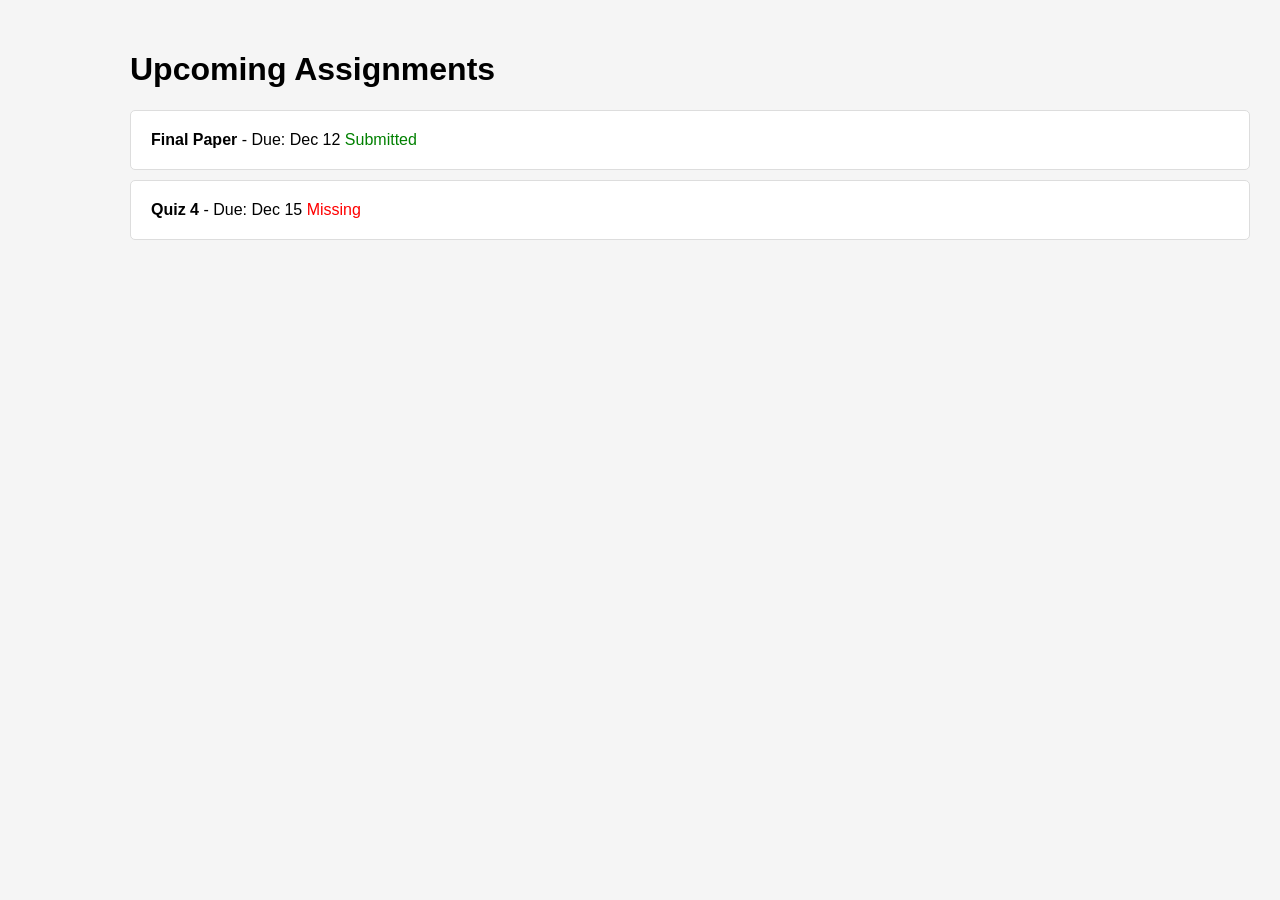
<file: assignments.html>
<!DOCTYPE html>
<html>
<head>
    <title>Assignments</title>
    <link rel="stylesheet" href="style.css">
</head>
<body>
    <main class="content" style="margin-left:100px;">
        <h1>Upcoming Assignments</h1>
        <div class="module-item"><b>Final Paper</b> - Due: Dec 12 <span style="color:green;">Submitted</span></div>
        <div class="module-item"><b>Quiz 4</b> - Due: Dec 15 <span style="color:red;">Missing</span></div>
    </main>
</body>
</html>
</file>
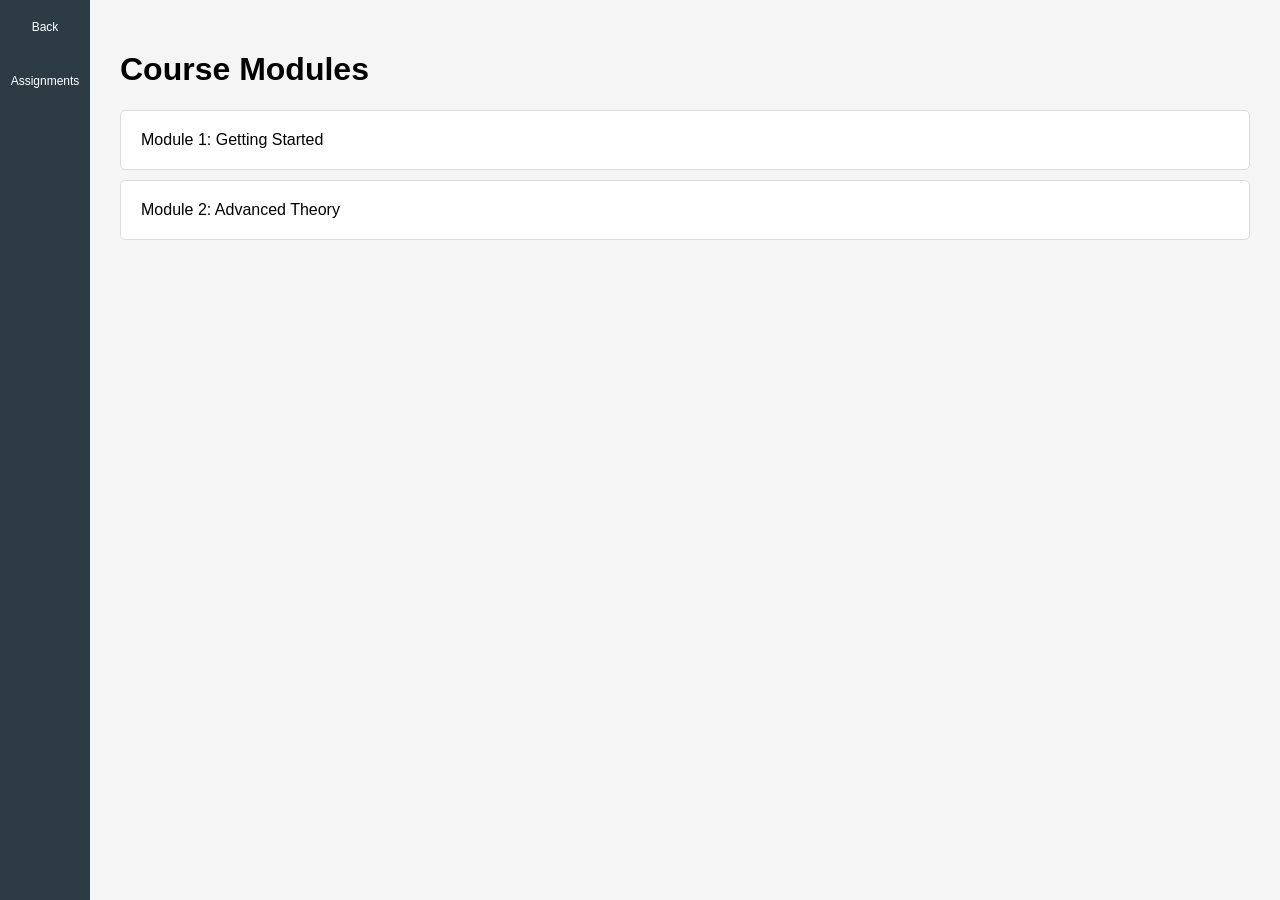
<file: course-view.html>
<!DOCTYPE html>
<html>
<head>
    <title>Course Home</title>
    <link rel="stylesheet" href="style.css">
</head>
<body>
    <nav class="sidebar">
        <a href="index.html" class="nav-item">Back</a>
        <a href="assignments.html" class="nav-item">Assignments</a>
    </nav>
    <main class="content">
        <header><h1>Course Modules</h1></header>
        <div class="module-list">
            <div class="module-item">Module 1: Getting Started</div>
            <div class="module-item">Module 2: Advanced Theory</div>
        </div>
    </main>
</body>
</html>
</file>
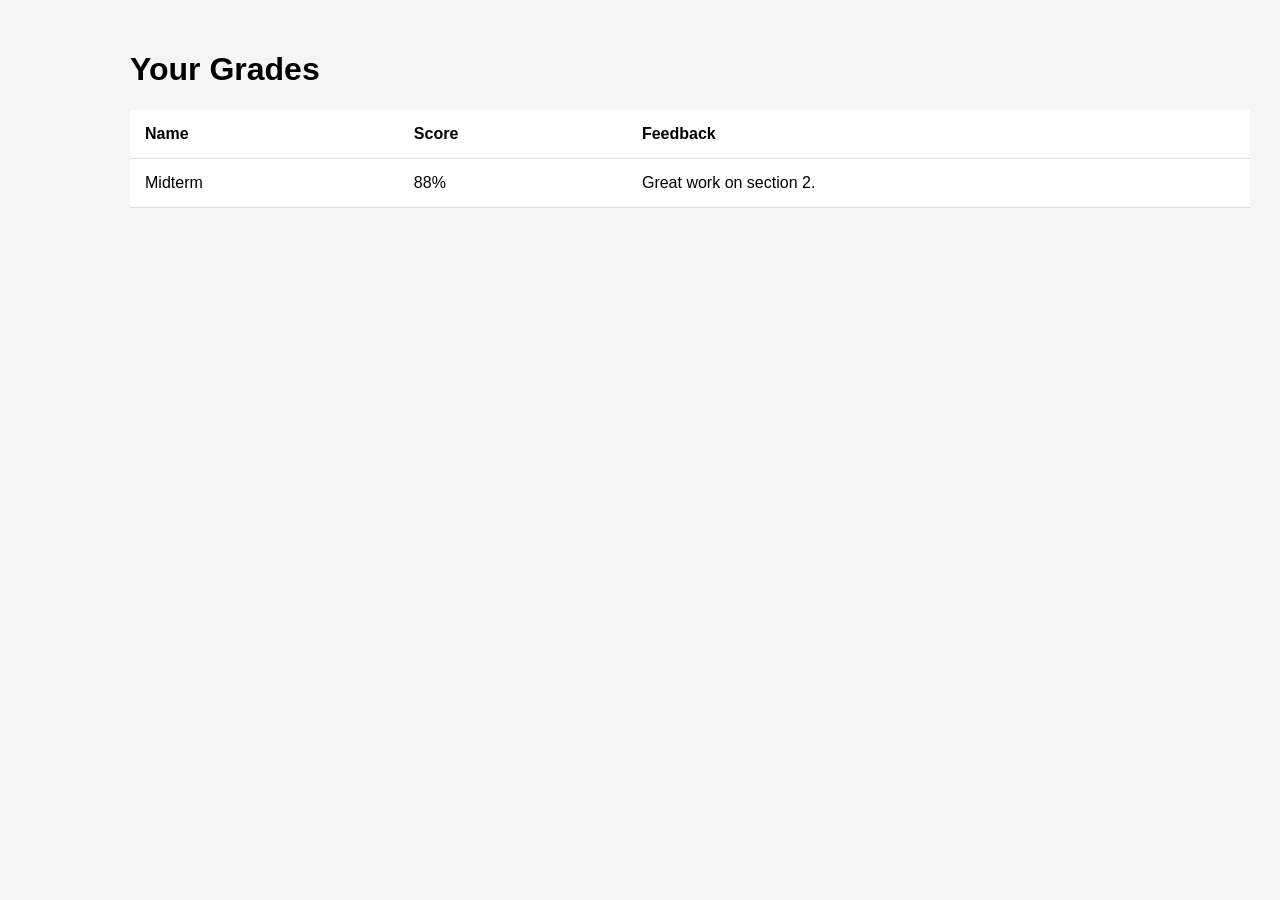
<file: grades.html>
<!DOCTYPE html>
<html>
<head>
    <title>Grades</title>
    <link rel="stylesheet" href="style.css">
</head>
<body>
    <main class="content" style="margin-left:100px;">
        <h1>Your Grades</h1>
        <table>
            <tr><th>Name</th><th>Score</th><th>Feedback</th></tr>
            <tr><td>Midterm</td><td>88%</td><td>Great work on section 2.</td></tr>
        </table>
    </main>
</body>
</html>
</file>
<file: style.css>
body { font-family: sans-serif; margin: 0; display: flex; background: #f5f5f5; }
.sidebar { width: 90px; background: #2D3B45; height: 100vh; color: white; position: fixed; }
.nav-item { display: block; padding: 20px 10px; color: white; text-decoration: none; font-size: 12px; text-align: center; }
.nav-item.active { border-left: 4px solid white; background: rgba(255,255,255,0.1); }
.content { margin-left: 90px; padding: 30px; width: 100%; }
.course-grid { display: grid; grid-template-columns: repeat(auto-fill, minmax(250px, 1fr)); gap: 20px; }
.card { background: white; border-radius: 8px; text-decoration: none; color: black; overflow: hidden; border: 1px solid #ddd; }
.card-banner { height: 120px; background: #0077c2; }
.card-body { padding: 15px; }
.module-item { background: white; padding: 20px; border: 1px solid #ddd; margin-bottom: 10px; border-radius: 5px; }
table { width: 100%; background: white; border-collapse: collapse; }
th, td { padding: 15px; border-bottom: 1px solid #ddd; text-align: left; }
.btn { border: none; color: white; cursor: pointer; border-radius: 4px; }
</file>
